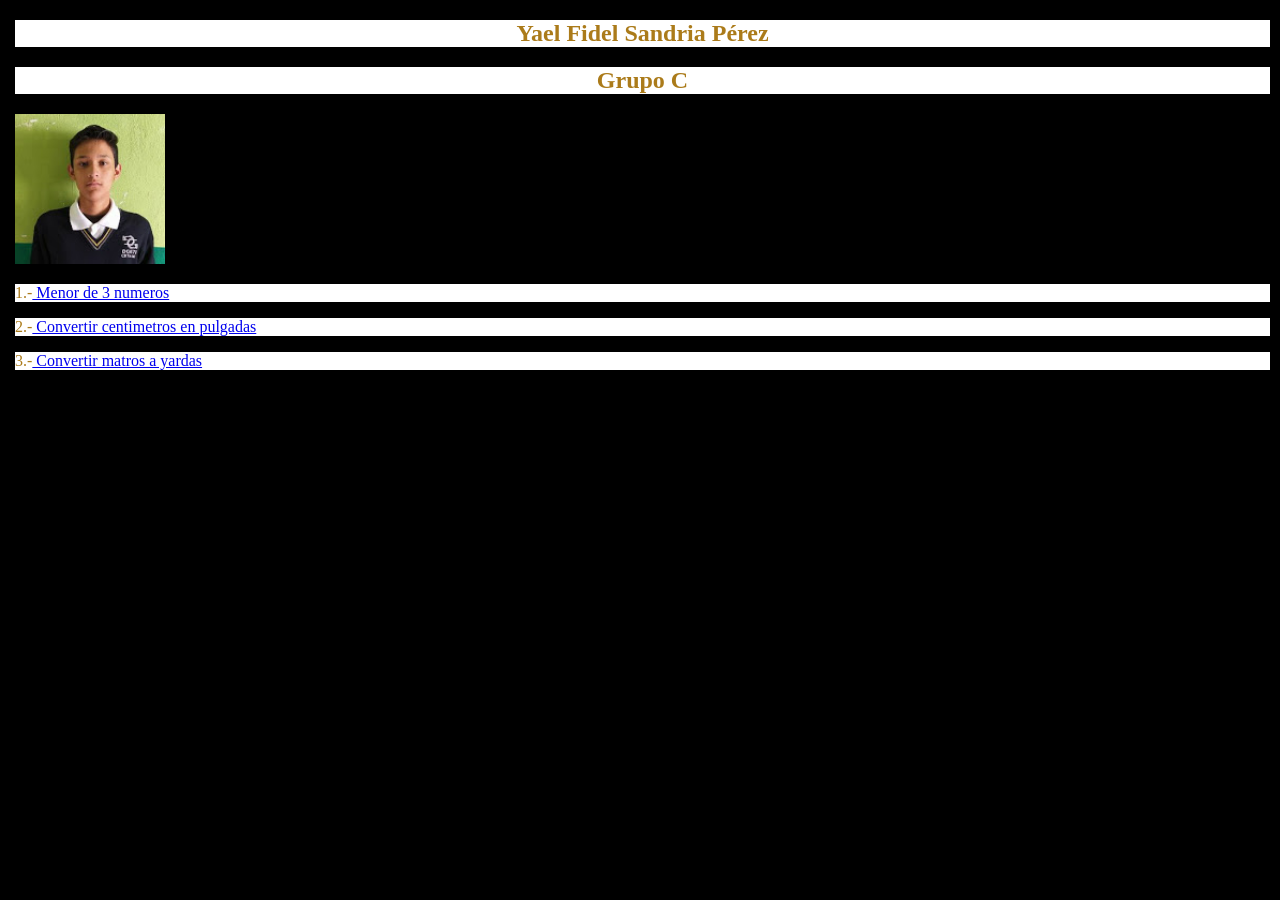
<file: index.html>
<!DOCTYPE html>
<html lang="es">
<head>
	<meta charset="utf-8">
	<title> Practica 14 Unidad 3 </title>
	<link rel="stylesheet" type="text/css" href="estilos/estilos.css">
</head>
<body>
	<h2>Yael Fidel Sandria Pérez </h2>
	<h2> Grupo C </h2>

     <img src="imagen/prueba.jpg" alt="Foto" height="150" width="150">


	 <p>
      1.-<a href="menorde3.html"> Menor de 3 numeros</a>
      </p>
       <p>
      2.-<a href="cmapul.html"> Convertir centimetros en pulgadas</a>
      </p>
       <p>
      3.-<a href="mtsayard.html"> Convertir matros a yardas</a>
      </p>

 </form>

 <script type="text/javascript" src="interactividad.js"></script>


</body>
</html>
</file>
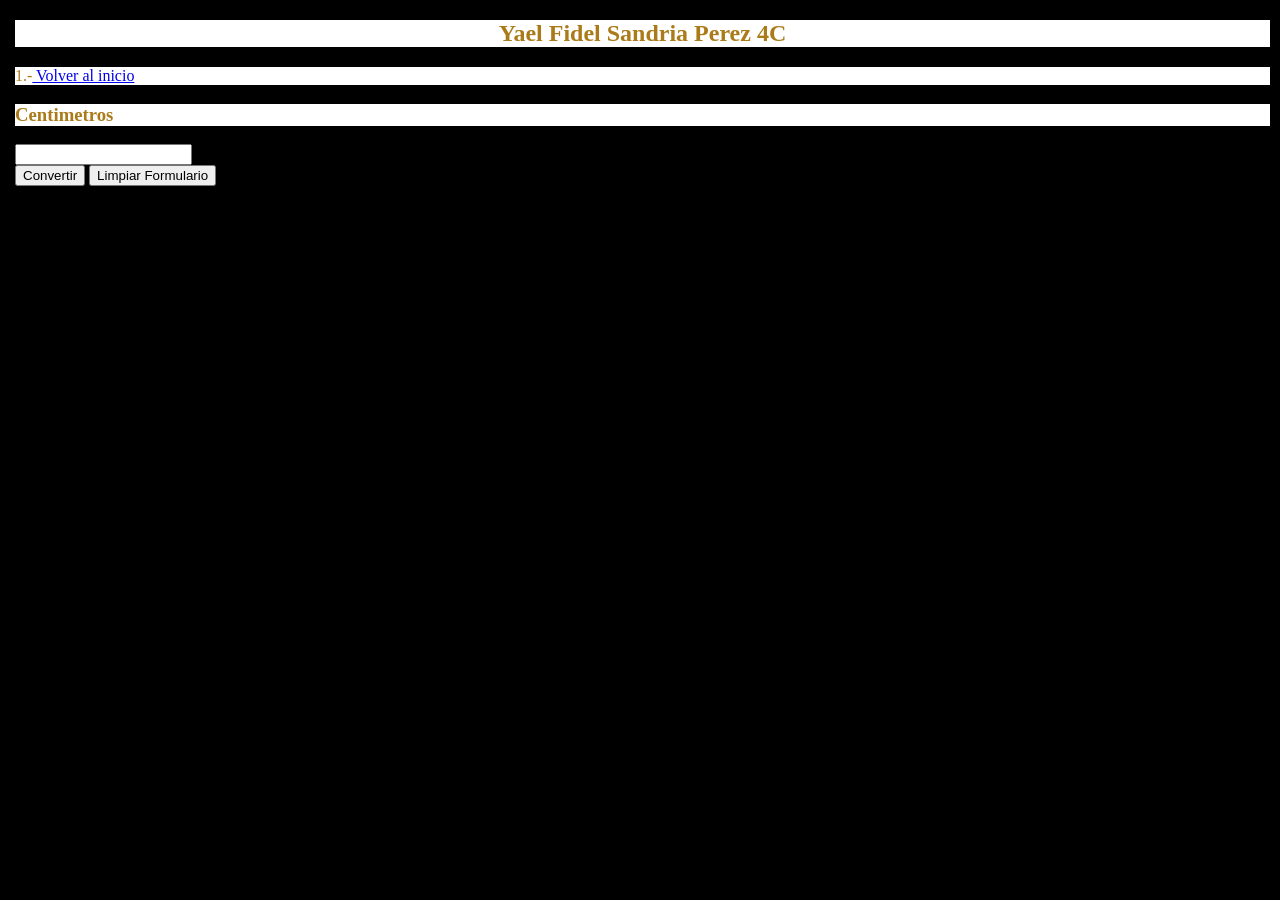
<file: cmapul.html>
<!DOCTYPE html>
<html lang="es">
<head>
	<meta charset="utf-8">
	<title> Centimetros a Pulgadas </title>
	<link rel="stylesheet" type="text/css" href="estilos/estilos.css">
</head>
<body>
	<h2>Yael Fidel Sandria Perez 4C </h2>
		 <p>
      1.-<a href="index.html"> Volver al inicio</a>
      </p>
	
	<form id = "miForm" action="">
<h3>Centimetros</h3><input type="text" id="convertir"><br>
<input type="button" value="Convertir" onclick="alert(cmapul());">
<input type="button" value="Limpiar Formulario" onclick="limpiarFormulario()">
	<!-- <imput type="reset" value="Limpiar Formulario"-->

 </form>

 <script type="text/javascript" src="interactividad.js"></script>


</body>
</html>
</file>
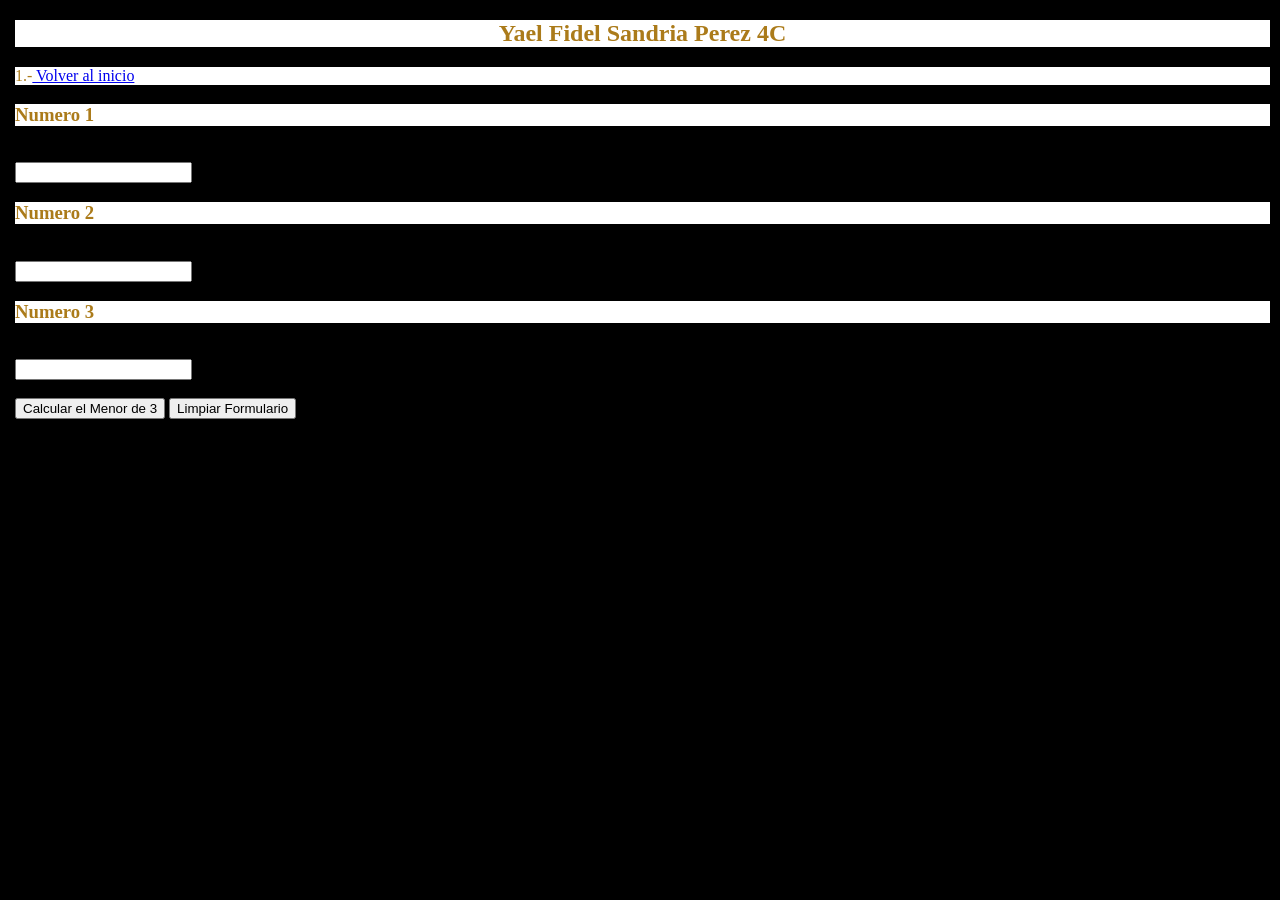
<file: menorde3.html>
<!DOCTYPE html>
<html lang="es">
<head>
	<meta charset="utf-8">
	<title> Menor de 3 Numeros </title>
	<link rel="stylesheet" type="text/css" href="estilos/estilos.css">
</head>
<body>
	<h2>Yael Fidel Sandria Perez 4C </h2>
		 <p>
      1.-<a href="index.html"> Volver al inicio</a>
      </p>
	
	<form id = "miForm" action="">
<h3>Numero 1</h3><br><input type="text" id="numero1"><br>
<h3>Numero 2</h3><br><input type="text" id="numero2"><br>
<h3>Numero 3</h3><br><input type="text" id="numero3"><br><br>
<input type="button" value="Calcular el Menor de 3" onclick="alert(Menorde3());">
<input type="button" value="Limpiar Formulario" onclick="limpiarFormulario()">
	<!-- <imput type="reset" value="Limpiar Formulario"-->

 </form>

 <script type="text/javascript" src="interactividad.js"></script>


</body>
</html>
</file>
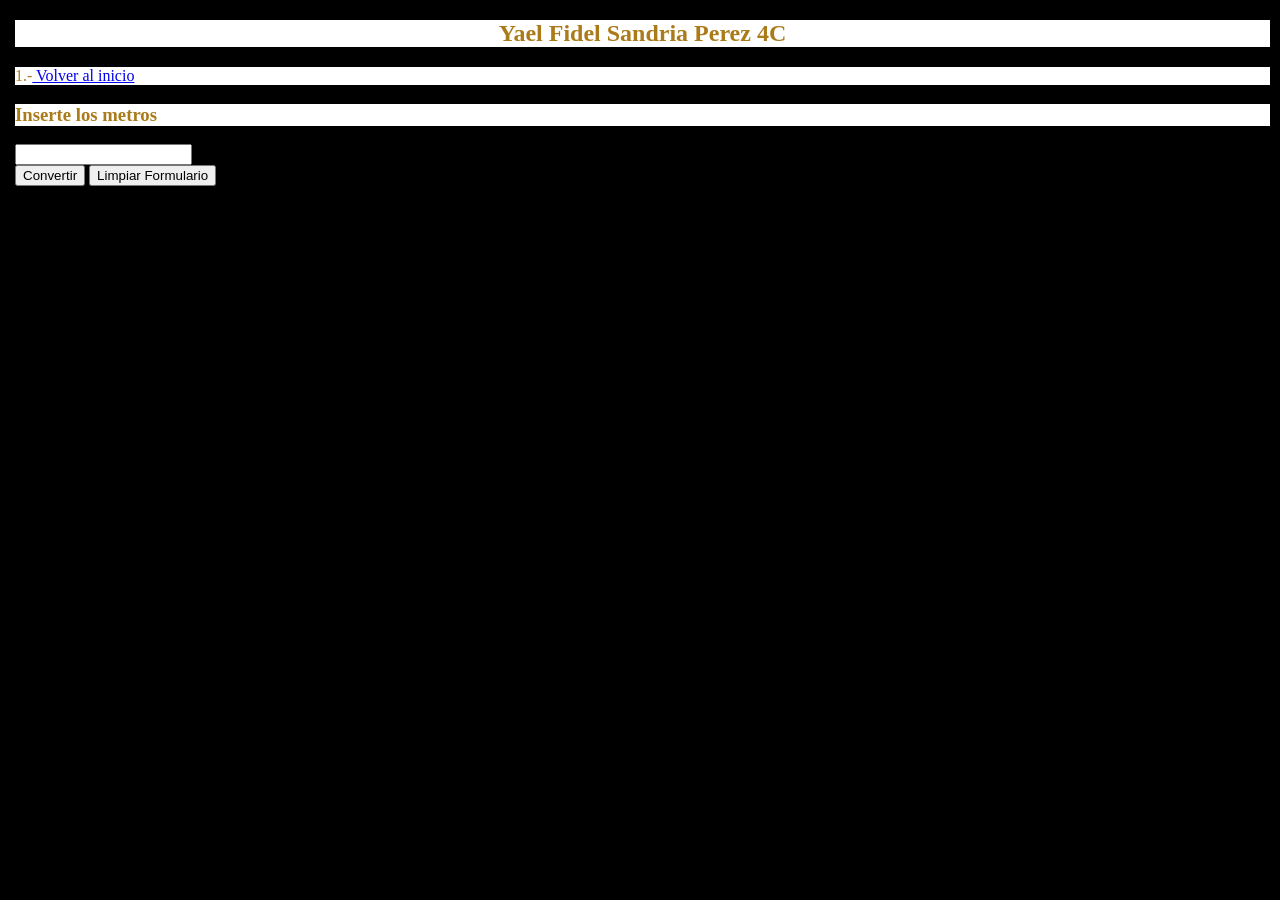
<file: mtsayard.html>
<!DOCTYPE html>
<html lang="es">
<head>
	<meta charset="utf-8">
	<title> Metros a Yardas </title>
	<link rel="stylesheet" type="text/css" href="estilos/estilos.css">
</head>
<body>
	<h2>Yael Fidel Sandria Perez 4C </h2>
		 <p>
      1.-<a href="index.html"> Volver al inicio</a>
      </p>
	
	<form id = "miForm" action="">
<h3>Inserte los metros </h3><input type="text" id="mts"><br>
<input type="button" value="Convertir" onclick="alert(Yardas());">
<input type="button" value="Limpiar Formulario" onclick="limpiarFormulario()">
	<!-- <imput type="reset" value="Limpiar Formulario"-->

 </form>

 <script type="text/javascript" src="interactividad.js"></script>


</body>
</html>
</file>
<file: estilos/estilos.css>
body{

	margin-left: 15px;
	margin-right: 10px;
	margin-top: 20px;
	background-color:#000000; 
}

h2{

    text-align: center;
    color:#AB7B1A;
	background-color:#ffffff;
}

p{
  background-color:#ffffff;
  color: #AB7B1A;
}

h3{
color: #AB7B1A;
background-color:#ffffff;

}
</file>
